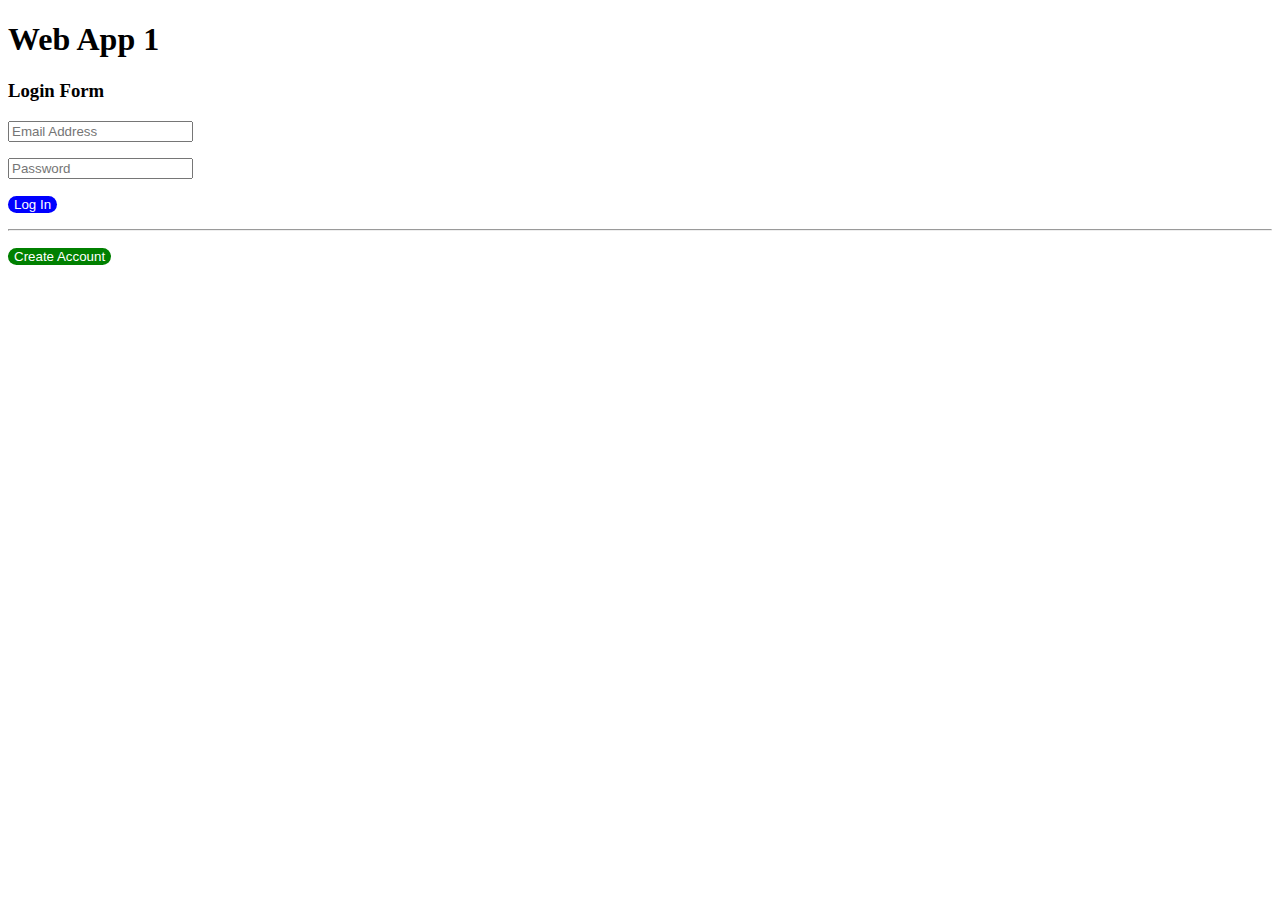
<file: html-css-js/web-app-1/index.html>
<!DOCTYPE html>
<html lang="en">
  <head>
    <meta charset="UTF-8" />
    <meta name="viewport" content="width=device-width, initial-scale=1.0" />
    <title>Document</title>
    <link rel="stylesheet" href="style.css">
    <script src="script.js"></script>
  </head>
  <body onload="showLoginForm()">
    <h1>Web App 1</h1>
    <div id="root">
      
    </div>
  </body>
</html>
</file>
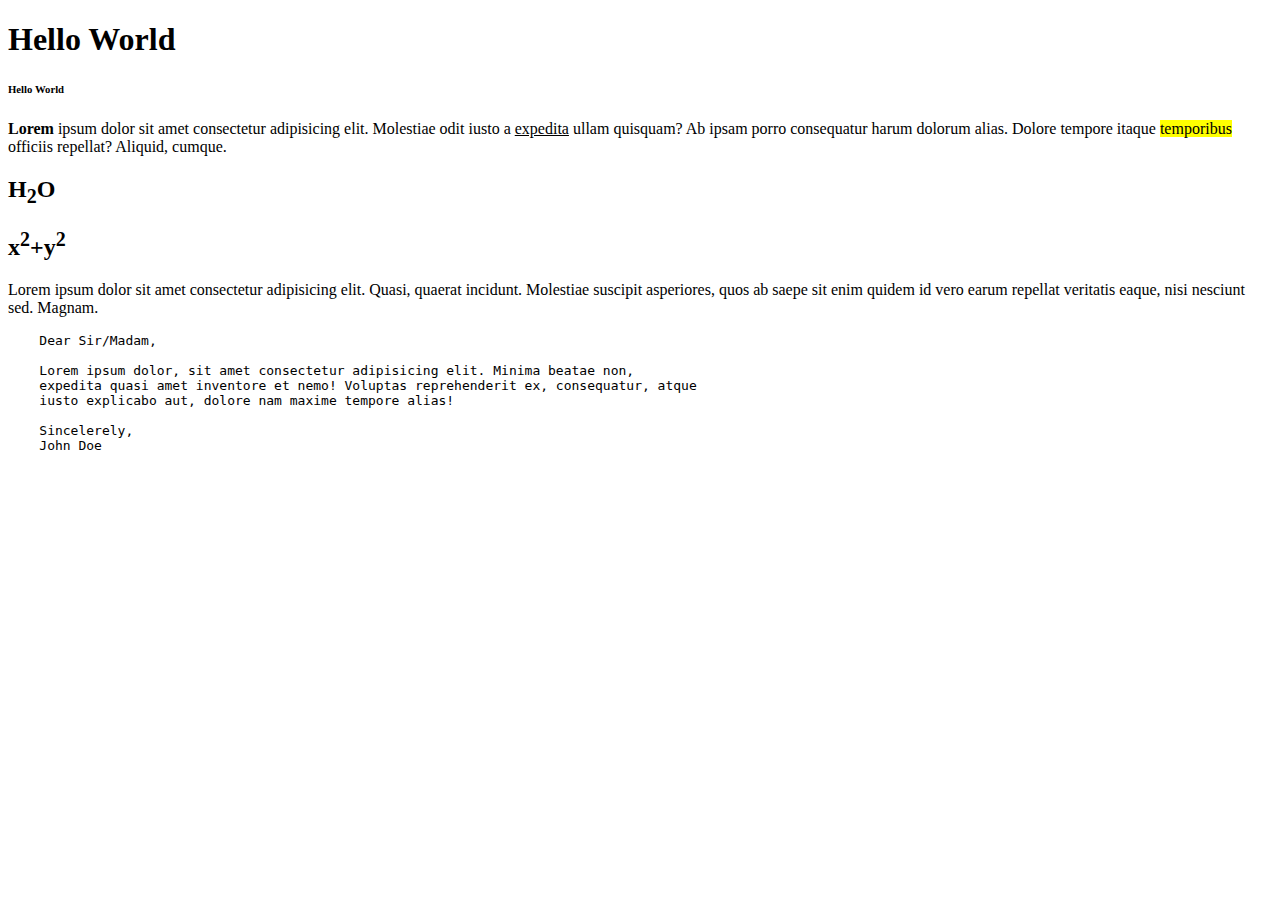
<file: file1.html>
<!DOCTYPE html>
<html lang="en">
  <head>
    <meta charset="UTF-8" />
    <meta name="viewport" content="width=device-width, initial-scale=1.0" />
    <title>Document</title>
  </head>
  <body>
    <h1>Hello World</h1>
    <h6>Hello World</h6>
    <p>
      <strong>Lorem</strong> ipsum dolor sit amet consectetur adipisicing elit. Molestiae odit
      iusto a <u>expedita</u> ullam quisquam? Ab ipsam porro consequatur harum dolorum
      alias. Dolore tempore itaque <mark>temporibus</mark> officiis repellat? Aliquid,
      cumque.
    </p>
    <h2>H<sub>2</sub>O</h2>
    <h2>x<sup>2</sup>+y<sup>2</sup></h2>
    <p> Lorem ipsum dolor sit amet consectetur adipisicing elit. Quasi, quaerat incidunt. Molestiae suscipit asperiores, quos ab saepe sit enim quidem id vero earum repellat veritatis eaque, nisi nesciunt sed. Magnam.</p>
   <pre>
    Dear Sir/Madam,

    Lorem ipsum dolor, sit amet consectetur adipisicing elit. Minima beatae non, 
    expedita quasi amet inventore et nemo! Voluptas reprehenderit ex, consequatur, atque 
    iusto explicabo aut, dolore nam maxime tempore alias!
    
    Sincelerely,
    John Doe

  </pre></body>
</html>
</file>
<file: html-css-js/web-app-1/style.css>
.login-btn{
    background-color: blue;
    color: white;
    border-radius: 20px;
    border: none;

}
.register-btn{
    background-color: green;
    color: white;
    border-radius: 20px;
    border: none;
    
}
</file>
